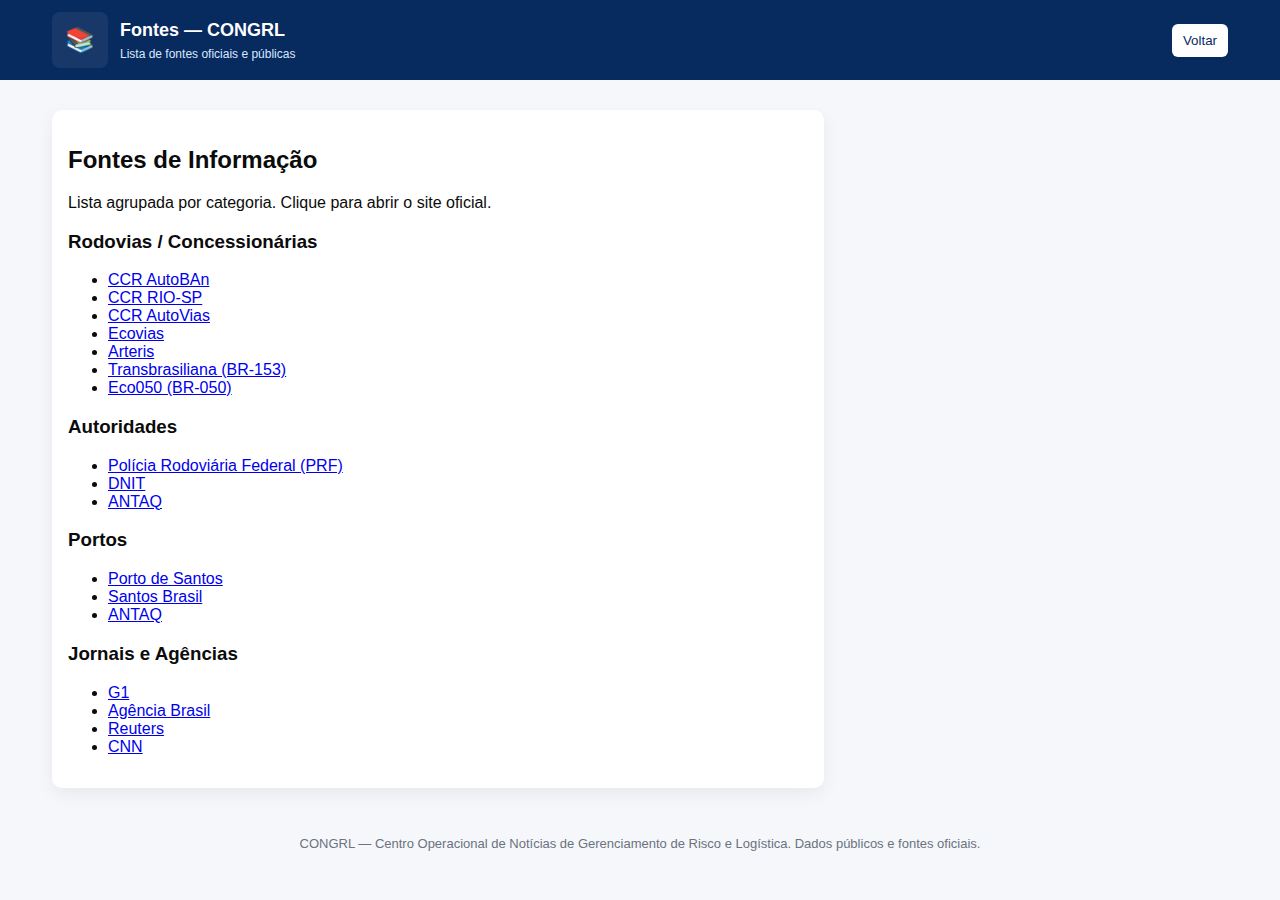
<file: fontes.html>
<!doctype html>
<html lang="pt-BR">
<head>
<meta charset="utf-8" />
<meta name="viewport" content="width=device-width,initial-scale=1" />
<title>CONGRL — Fontes</title>
<link rel="icon" href="favicon.svg" type="image/svg+xml">
<link rel="stylesheet" href="style.css">
</head>
<body>
<header class="topbar">
  <div class="container top-inner">
    <div class="brand">
      <div class="logo">📚</div>
      <div>
        <h1 class="title">Fontes — CONGRL</h1>
        <div class="now">Lista de fontes oficiais e públicas</div>
      </div>
    </div>
    <div class="controls">
      <button onclick="location.href='index.html'" class="btn secondary">Voltar</button>
    </div>
  </div>
</header>

<main class="container main">
  <section class="card">
    <h2>Fontes de Informação</h2>
    <p>Lista agrupada por categoria. Clique para abrir o site oficial.</p>

    <h3>Rodovias / Concessionárias</h3>
    <ul>
      <li><a href="https://www.autoban.com.br" target="_blank">CCR AutoBAn</a></li>
      <li><a href="https://www.ccrriosp.com.br" target="_blank">CCR RIO-SP</a></li>
      <li><a href="https://www.ccrautovias.com.br" target="_blank">CCR AutoVias</a></li>
      <li><a href="https://www.ecovias.com.br" target="_blank">Ecovias</a></li>
      <li><a href="https://www.arteris.com.br" target="_blank">Arteris</a></li>
      <li><a href="https://www.transbrasiliana.com.br" target="_blank">Transbrasiliana (BR-153)</a></li>
      <li><a href="https://www.eco050.com.br" target="_blank">Eco050 (BR-050)</a></li>
    </ul>

    <h3>Autoridades</h3>
    <ul>
      <li><a href="https://www.gov.br/prf" target="_blank">Polícia Rodoviária Federal (PRF)</a></li>
      <li><a href="https://www.gov.br/dnit" target="_blank">DNIT</a></li>
      <li><a href="https://www.gov.br/antaq" target="_blank">ANTAQ</a></li>
    </ul>

    <h3>Portos</h3>
    <ul>
      <li><a href="https://www.portodesantos.com.br" target="_blank">Porto de Santos</a></li>
      <li><a href="https://www.santosbrasil.com.br" target="_blank">Santos Brasil</a></li>
      <li><a href="https://www.gov.br/antaq" target="_blank">ANTAQ</a></li>
    </ul>

    <h3>Jornais e Agências</h3>
    <ul>
      <li><a href="https://g1.globo.com" target="_blank">G1</a></li>
      <li><a href="https://agenciabrasil.ebc.com.br" target="_blank">Agência Brasil</a></li>
      <li><a href="https://www.reuters.com" target="_blank">Reuters</a></li>
      <li><a href="https://www.cnn.com" target="_blank">CNN</a></li>
    </ul>

  </section>
</main>

<footer class="footer">
  CONGRL — Centro Operacional de Notícias de Gerenciamento de Risco e Logística. Dados públicos e fontes oficiais.
</footer>

</body>
</html>
</file>
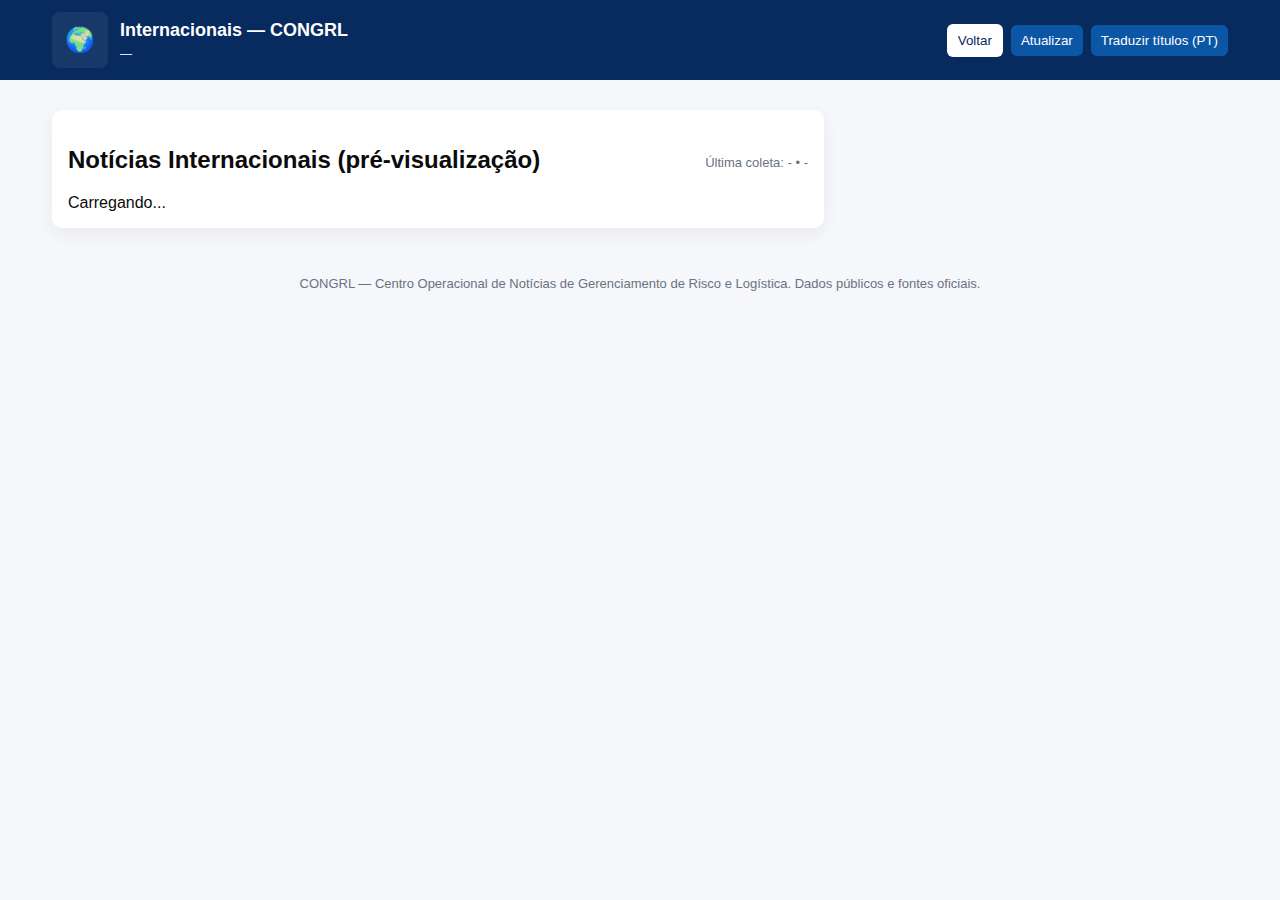
<file: internacionais.html>
<!doctype html>
<html lang="pt-BR">
<head>
<meta charset="utf-8" />
<meta name="viewport" content="width=device-width,initial-scale=1" />
<title>CONGRL — Internacionais</title>
<link rel="icon" href="favicon.svg" type="image/svg+xml">
<link rel="stylesheet" href="style.css">
</head>
<body>
<header class="topbar">
  <div class="container top-inner">
    <div class="brand">
      <div class="logo">🌍</div>
      <div>
        <h1 class="title">Internacionais — CONGRL</h1>
        <div id="nowIntl" class="now">—</div>
      </div>
    </div>
    <div class="controls">
      <button id="backBtn" class="btn secondary" onclick="location.href='index.html'">Voltar</button>
      <button id="refreshIntl" class="btn">Atualizar</button>
      <button id="translateIntl" class="btn">Traduzir títulos (PT)</button>
    </div>
  </div>
</header>

<main class="container main">
  <section class="card feed">
    <div class="card-head">
      <h2>Notícias Internacionais (pré-visualização)</h2>
      <div class="meta">Última coleta: <span id="lastFetchedIntl">-</span> • <span id="countIntl">-</span></div>
    </div>

    <div id="listIntl" class="list">Carregando...</div>
  </section>
</main>

<footer class="footer">
  CONGRL — Centro Operacional de Notícias de Gerenciamento de Risco e Logística. Dados públicos e fontes oficiais.
</footer>

<script src="script.js"></script>
</body>
</html>
</file>
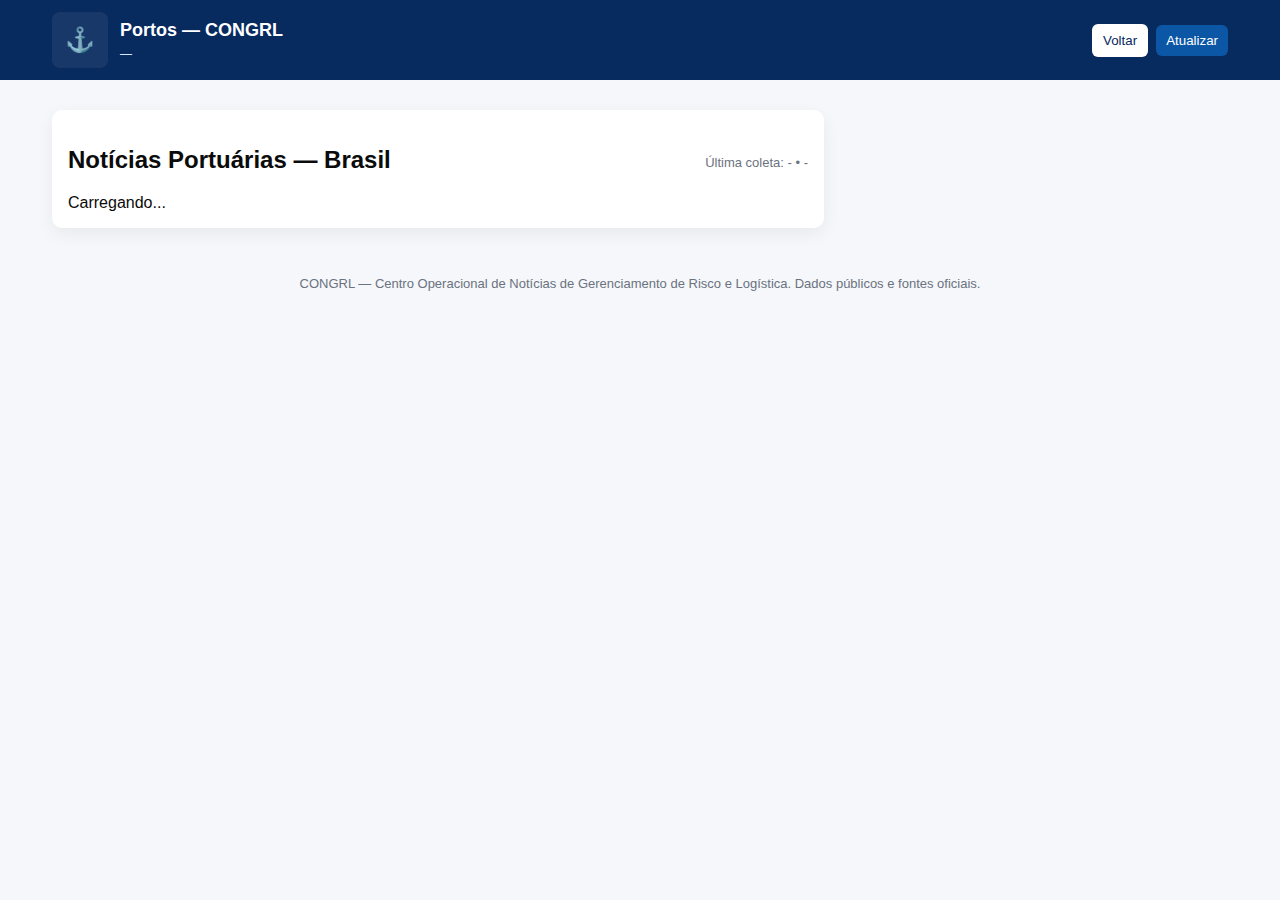
<file: portuarias.html>
<!doctype html>
<html lang="pt-BR">
<head>
<meta charset="utf-8" />
<meta name="viewport" content="width=device-width,initial-scale=1" />
<title>CONGRL — Portos</title>
<link rel="icon" href="favicon.svg" type="image/svg+xml">
<link rel="stylesheet" href="style.css">
</head>
<body>
<header class="topbar">
  <div class="container top-inner">
    <div class="brand">
      <div class="logo">⚓</div>
      <div>
        <h1 class="title">Portos — CONGRL</h1>
        <div id="nowPort" class="now">—</div>
      </div>
    </div>
    <div class="controls">
      <button id="backBtnPort" class="btn secondary" onclick="location.href='index.html'">Voltar</button>
      <button id="refreshPort" class="btn">Atualizar</button>
    </div>
  </div>
</header>

<main class="container main">
  <section class="card feed">
    <div class="card-head">
      <h2>Notícias Portuárias — Brasil</h2>
      <div class="meta">Última coleta: <span id="lastFetchedPort">-</span> • <span id="countPort">-</span></div>
    </div>

    <div id="listPort" class="list">Carregando...</div>
  </section>
</main>

<footer class="footer">
  CONGRL — Centro Operacional de Notícias de Gerenciamento de Risco e Logística. Dados públicos e fontes oficiais.
</footer>

<script src="script.js"></script>
</body>
</html>
</file>
<file: style.css>
/* style.css - CONGRL v8 optimized */
:root{
  --blue:#072A5F;
  --accent:#0d47a1;
  --bg:#f5f7fa;
  --card:#ffffff;
  --muted:#6b7280;
  --text:#0b0b0b;
}
*{box-sizing:border-box}
body{margin:0;font-family:Inter,Arial,Helvetica,sans-serif;background:var(--bg);color:var(--text)}
.container{max-width:1200px;margin:0 auto;padding:12px}
.topbar{background:var(--blue);color:#fff;position:sticky;top:0;z-index:60}
.top-inner{display:flex;align-items:center;justify-content:space-between;gap:12px;padding:12px}
.brand{display:flex;align-items:center;gap:12px}
.logo{width:56px;height:56px;border-radius:8px;background:#ffffff11;display:flex;align-items:center;justify-content:center;font-size:24px}
.title{margin:0;font-size:18px;color:#fff;font-weight:700}
.now{font-size:12px;color:#d9e8ff;margin-top:6px}
.nav-links{display:flex;gap:12px;align-items:center}
.nav-link{color:#fff;text-decoration:none;padding:6px 10px;border-radius:6px}
.nav-link:hover{background:#0b3b90}
.controls{display:flex;gap:8px;align-items:center;flex-wrap:wrap;margin-left:16px}
.controls input, .controls select{padding:8px;border-radius:6px;border:1px solid #d1d5db;background:#fff}
.btn{background:#0b57a6;color:#fff;border:none;padding:8px 10px;border-radius:6px;cursor:pointer}
.btn.small{padding:6px 8px;font-size:13px}
.btn.secondary{background:#fff;color:var(--blue);border:1px solid rgba(255,255,255,0.12)}
.stats-row{display:flex;gap:10px;padding:12px 12px 18px 12px;background:linear-gradient(90deg,var(--blue),#0b3b90)}
.card-stat{flex:1;padding:10px;border-radius:8px;background:rgba(255,255,255,0.06);color:#fff;min-width:120px}
.stat-title{font-size:12px;opacity:0.9}
.stat-value{font-size:20px;font-weight:700;margin-top:6px}
.quick-row{display:flex;gap:8px;padding:10px 12px 18px 12px;background:#072A5F}
.btnMode{flex:1;padding:10px;border-radius:8px;border:1px solid rgba(255,255,255,0.06);background:rgba(255,255,255,0.04);color:#fff;cursor:pointer;font-weight:600}
.btnMode.active{background:#fff;color:var(--blue)}
.status-row{padding:8px 12px 12px 12px}
.main{display:grid;grid-template-columns:2fr 1fr;gap:18px;margin-top:18px;padding-bottom:30px}
.card{background:var(--card);padding:16px;border-radius:10px;box-shadow:0 6px 18px rgba(11,11,11,0.06)}
.card-head{display:flex;justify-content:space-between;align-items:center}
.list .item{padding:12px;border-bottom:1px solid #eef2f7}
.list .item a{color:var(--blue);text-decoration:none;font-weight:700}
.meta{font-size:13px;color:var(--muted);margin-top:6px}
.sources a{display:block;padding:8px 6px;border-radius:6px;background:#f7fafc;color:var(--blue);text-decoration:none;margin-bottom:6px}
.map-section .map-actions{display:flex;gap:8px;margin-top:8px}
.footer{padding:18px;text-align:center;color:var(--muted);font-size:13px}
@media(max-width:1000px){
  .main{grid-template-columns:1fr}
  .controls{justify-content:flex-start}
  .stats-row{flex-direction:column;gap:8px}
  .quick-row{flex-direction:column;gap:8px}
}
</file>
